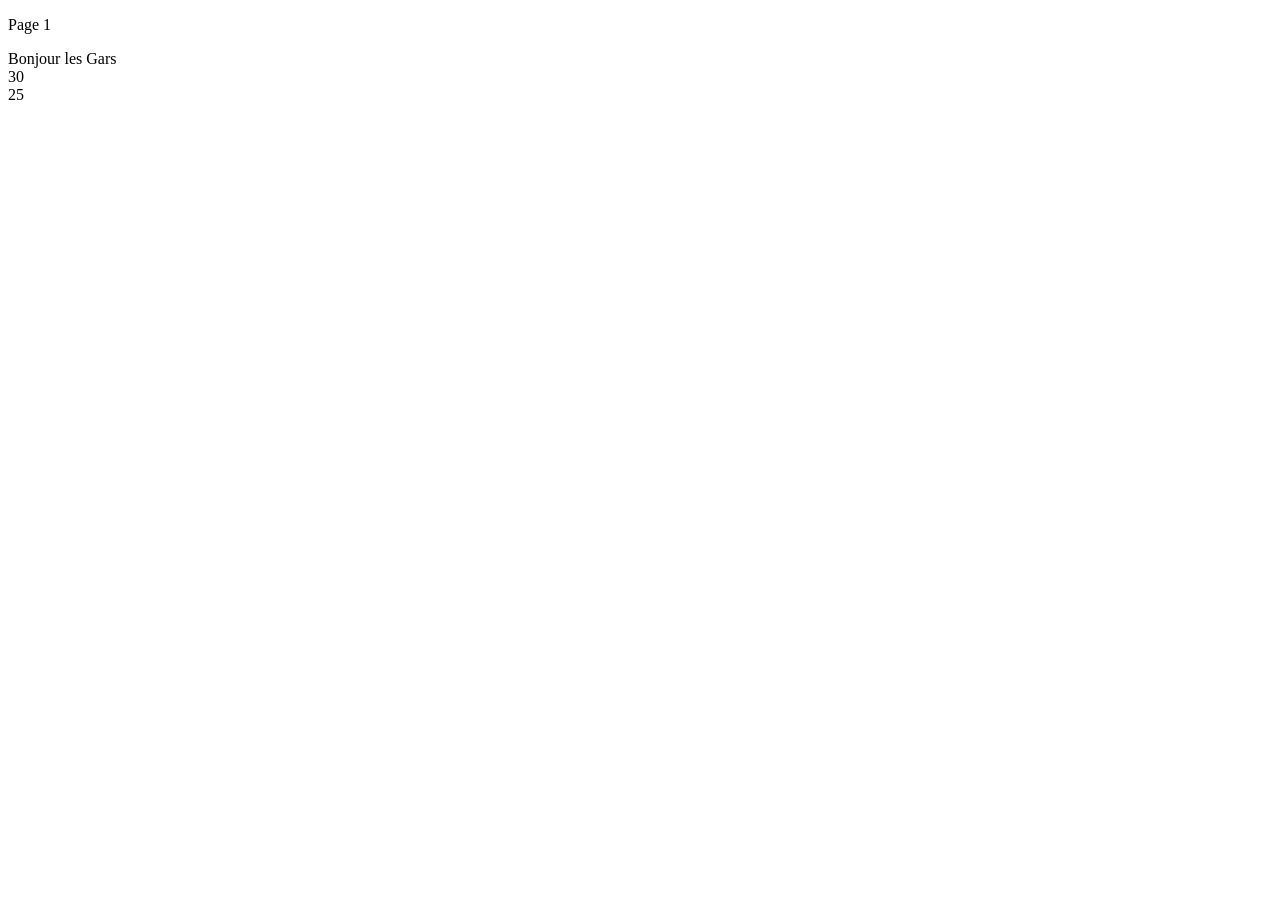
<file: html/page1.html>
<!DOCTYPE html>
<html lang="en">
<head>
    <meta charset="UTF-8">
    <meta name="viewport" content="width=device-width, initial-scale=1.0">
    <title>Document</title>
</head>
<body>
    <p>Page 1</p>
    <script src="..//js/script2.js"></script>
</body>
</html>
</file>
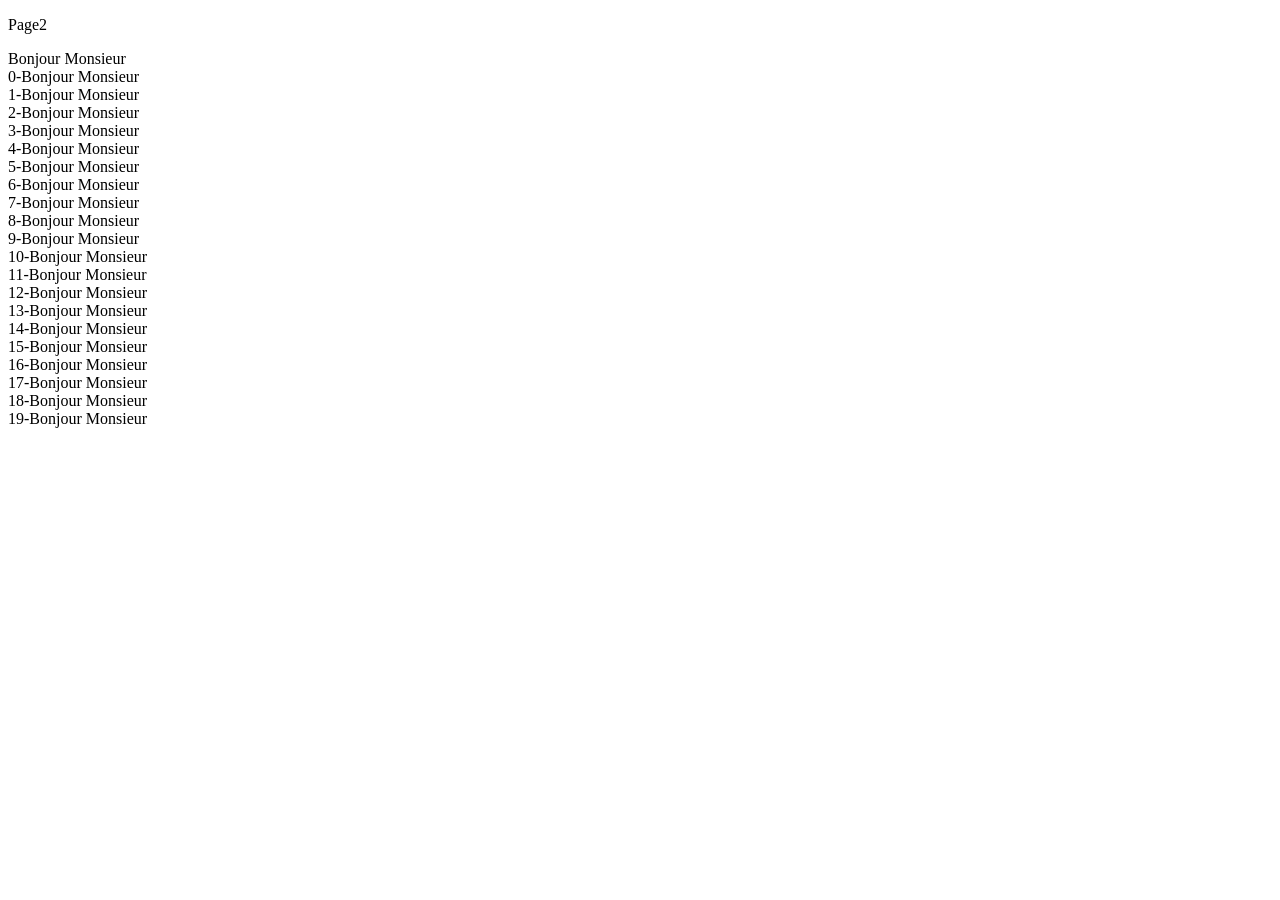
<file: html/Page2.html>
<!DOCTYPE html>
<html lang="en">
<head>
    <meta charset="UTF-8">
    <meta name="viewport" content="width=device-width, initial-scale=1.0">
    <title>Page 2</title>

</head>
<body>
    <p>Page2</p>
        <script src="..//js/script3.js"></script>

</body>
</html>
</file>
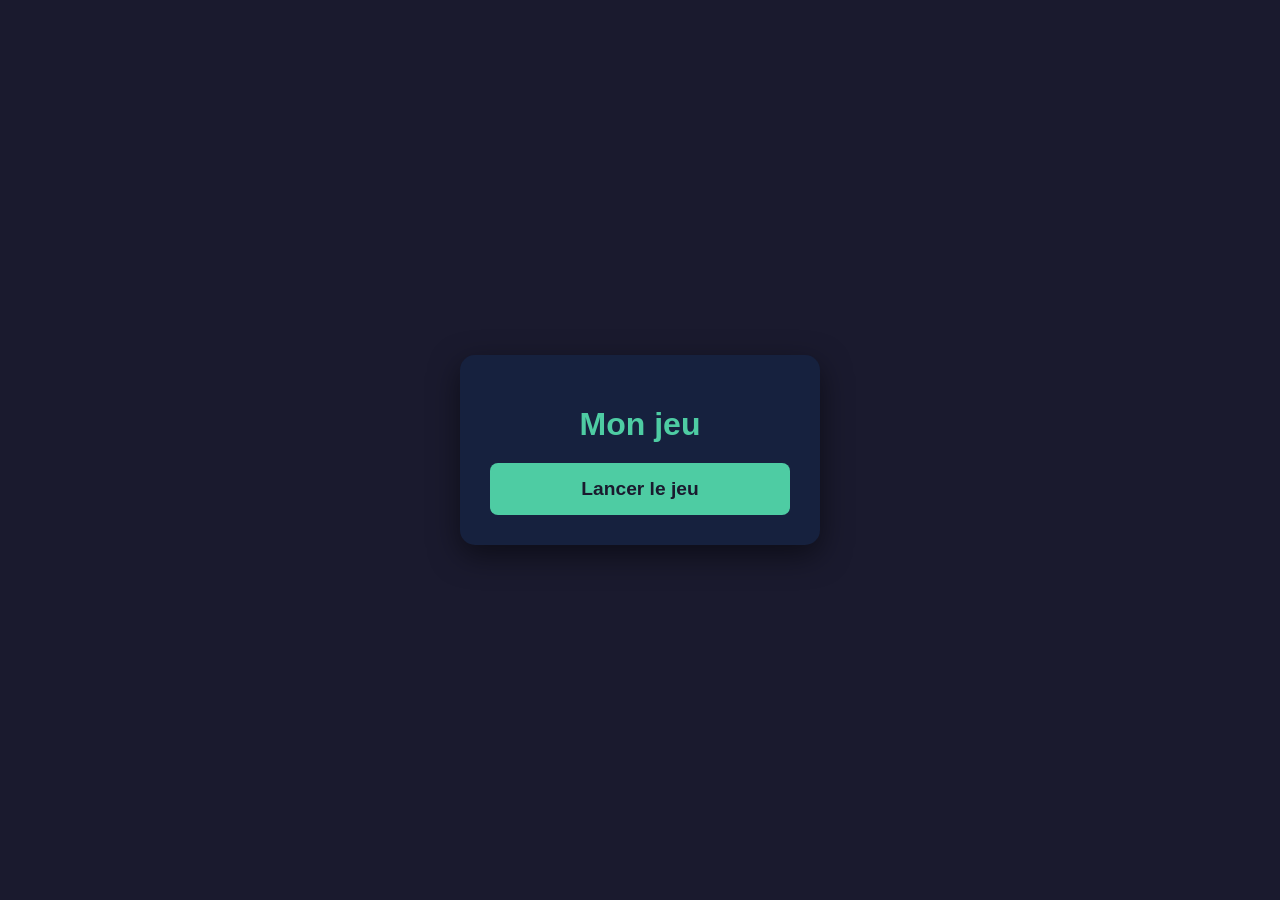
<file: html/Projet1.html>
<!DOCTYPE html>
<html lang="en">
<head>
    <meta charset="UTF-8">
    <meta name="viewport" content="width=device-width, initial-scale=1.0">
    <title>jeu</title>
    <link rel="stylesheet" href="/css/style3.css">
</head>
<body>
    <div id="Accueil">
       <h1>Mon jeu</h1>
       <button id="startbtn">Lancer le jeu</button>
    </div>

 <div id="jeu" style="display: none;">
      <h2 id="nombre">0</h2>
         
        <p>Score : <span id="Score">0</span></p>
        <p> Temps : <span id="temps">60</span></p>
        <p id="fin" style="display: none;"> Fin du jeu</p>

    <div id="boutons">
        <button>1</button>
        <button>2</button>
        <button>3</button>
        <button>4</button>
        <button>5</button>
        <button>6</button>
        <button>7</button>
        <button>8</button>
        <button>9</button>
        <button>10</button>
    </div>
  </div>
     <script src="../js/script5.js"></script>
</body>
</html>
</file>
<file: css/style3.css>
body {
    font-family: 'Segoe UI', Tahoma, Geneva, Verdana, sans-serif;
    background-color: #1a1a2e;
    color: white;
    display: flex;
    justify-content: center;
    align-items: center;
    height: 100vh;
    margin: 0;
}

#Accueil, #jeu {
    background: #16213e;
    padding: 30px;
    border-radius: 15px;
    box-shadow: 0 10px 30px rgba(0,0,0,0.5);
    text-align: center;
    min-width: 300px;
}

h1, h2 {
    color: #4ecca3;
    margin-bottom: 20px;
}

#nombre {
    font-size: 4rem;
    font-weight: bold;
    color: #e94560;
    display: block;
    margin: 20px 0;
}

#boutons {
    display: grid;
    grid-template-columns: repeat(5, 1fr);
    gap: 10px;
    margin-top: 20px;
}

button {
    padding: 15px;
    font-size: 1.2rem;
    border: none;
    border-radius: 8px;
    background: #0f3460;
    color: white;
    cursor: pointer;
    transition: all 0.2s ease;
}

button:hover {
    background: #4ecca3;
    transform: scale(1.1);
}

button:active {
    transform: scale(0.9);
}

#startbtn {
    background: #4ecca3;
    color: #1a1a2e;
    font-weight: bold;
    width: 100%;
}

.stats {
    display: flex;
    justify-content: space-around;
    margin-bottom: 15px;
    font-size: 1.1rem;
    background: #0f3460;
    padding: 10px;
    border-radius: 8px;
}

#fin {
    color: #ff4d4d;
    font-weight: bold;
    font-size: 1.5rem;
    margin-top: 20px;
}
</file>
